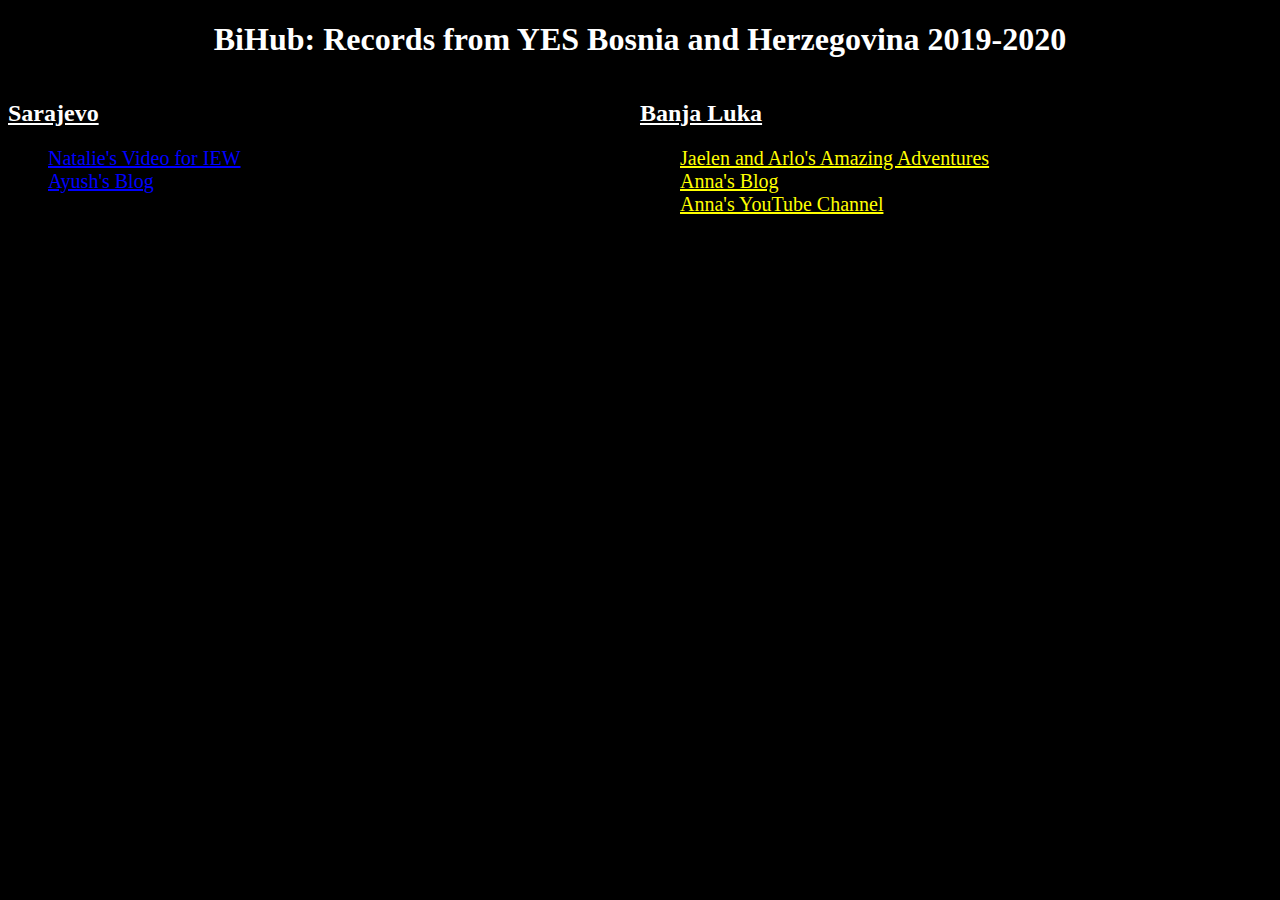
<file: index.html>
<!DOCTYPE html>
<html>
	<head>
		<title>BiHub</title>
		<link rel="stylesheet" type="text/css" href="style.css"/>
	</head>
	<body>
		<h1 class="title">BiHub: Records from YES Bosnia and Herzegovina 2019-2020</h1>

		<div class="sarajevo" id="city_block">
			<h2 class="title_city">Sarajevo</h2>
			<ul class="resource_list">
				<li> <a href="http://www.wevideo.com/view/1512928863">Natalie's Video for IEW</a> </li>
				<li> <a href="http://ayushboss.github.io">Ayush's Blog</a> </li>
			</ul>
		</div>

		<div class="bl" id="city_block">
			<h2 class="title_city">Banja Luka</h2>
			<ul class="resource_list">
				<li> <a href="https://jaelenandarlosamazingadventures.wordpress.com/">Jaelen and Arlo's Amazing Adventures</a> </li>
				<li> <a href="https://aeupman13.wixsite.com/basicinbih">Anna's Blog</a> </li>
				<li> <a href="https://www.youtube.com/channel/UCn2wTXfYKkJCCJGoHWmQbWg">Anna's YouTube Channel</a></li>
			</ul>
		</div>
	</body>
</html>
</file>
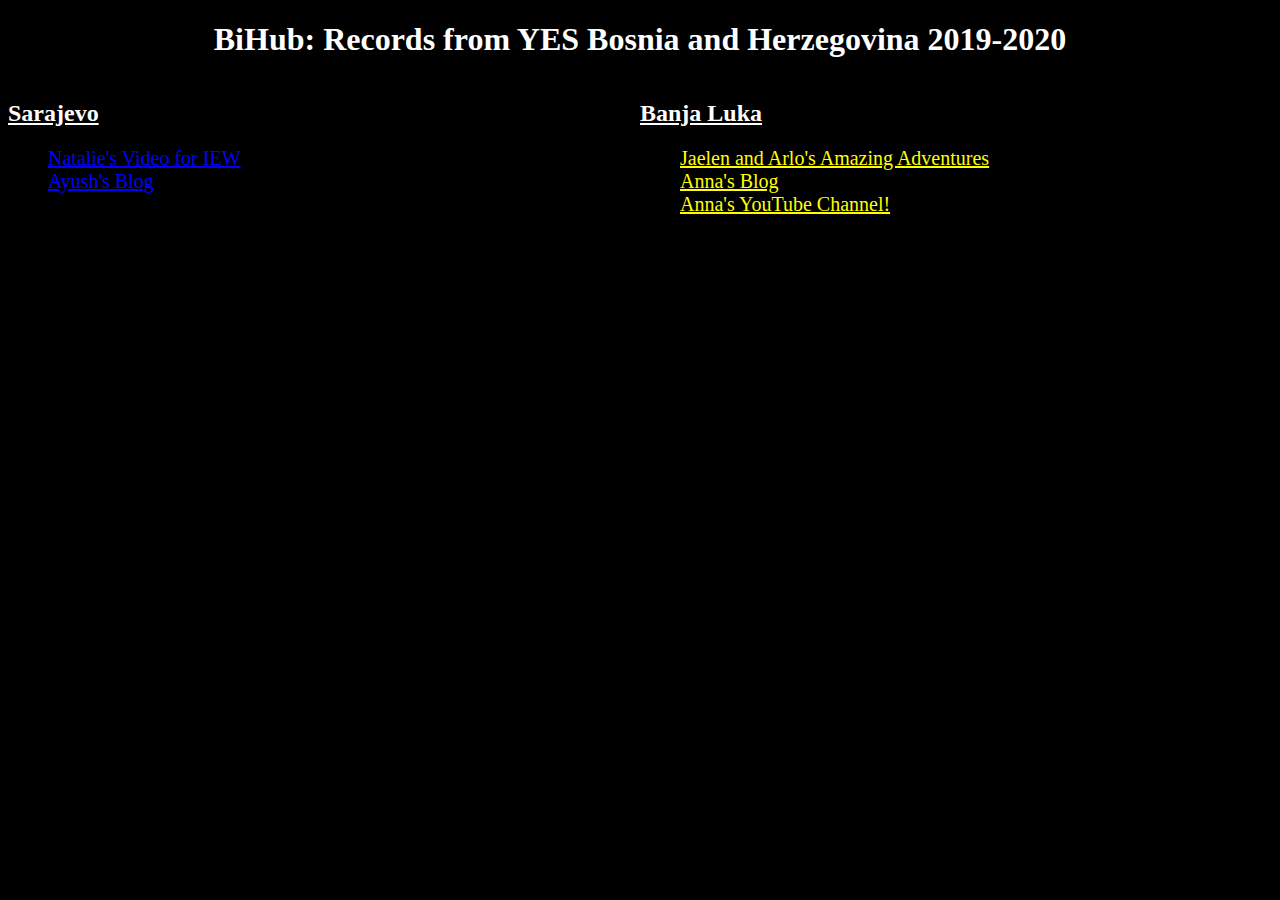
<file: home/index.html>
<!DOCTYPE html>
<html>
	<head>
		<title>BiHub</title>
		<link rel="stylesheet" type="text/css" href="style.css"/>
	</head>
	<body>
		<h1 class="title">BiHub: Records from YES Bosnia and Herzegovina 2019-2020</h1>

		<div class="sarajevo" id="city_block">
			<h2 class="title_city">Sarajevo</h2>
			<ul class="resource_list">
				<li> <a href="www.wevideo.com/view/1512928863">Natalie's Video for IEW</a> </li>
				<li> <a href="ayushboss.github.io">Ayush's Blog</a> </li>
			</ul>
		</div>

		<div class="bl" id="city_block">
			<h2 class="title_city">Banja Luka</h2>
			<ul class="resource_list">
				<li> <a href="https://jaelenandarlosamazingadventures.wordpress.com/">Jaelen and Arlo's Amazing Adventures</a> </li>
				<li> <a href="https://aeupman13.wixsite.com/basicinbih">Anna's Blog</a> </li>
				<li> <a href="https://www.youtube.com/channel/UCn2wTXfYKkJCCJGoHWmQbWg">Anna's YouTube Channel!</a></li>
			</ul>
		</div>
	</body>
</html>
</file>
<file: style.css>
body {
	background-color: black;
}

.title {
	text-align: center;
	color: white;
}

.title_city {
	color: white;
	text-decoration: underline;
}

#city_block {
	outline-color: white;
}

.sarajevo {
	float: left;
	width: 50%;
}

.bl {
	float: right;
	width: 50%;
}

.resource_list {
	list-style-type: none;
	font-size: 20px;
	font-style: underline;
}

.resource_list li a {
	padding-top: 200px;
}

.sarajevo .resource_list li a {
	color: blue;
}

.bl .resource_list li a {
	color: yellow;
}
</file>
<file: home/style.css>
body {
	background-color: black;
}

.title {
	text-align: center;
	color: white;
}

.title_city {
	color: white;
	text-decoration: underline;
}

#city_block {
	outline-color: white;
}

.sarajevo {
	float: left;
	width: 50%;
}

.bl {
	float: right;
	width: 50%;
}

.resource_list {
	list-style-type: none;
	font-size: 20px;
	font-style: underline;
}

.resource_list li a {
	padding-top: 200px;
}

.sarajevo .resource_list li a {
	color: blue;
}

.bl .resource_list li a {
	color: yellow;
}
</file>
